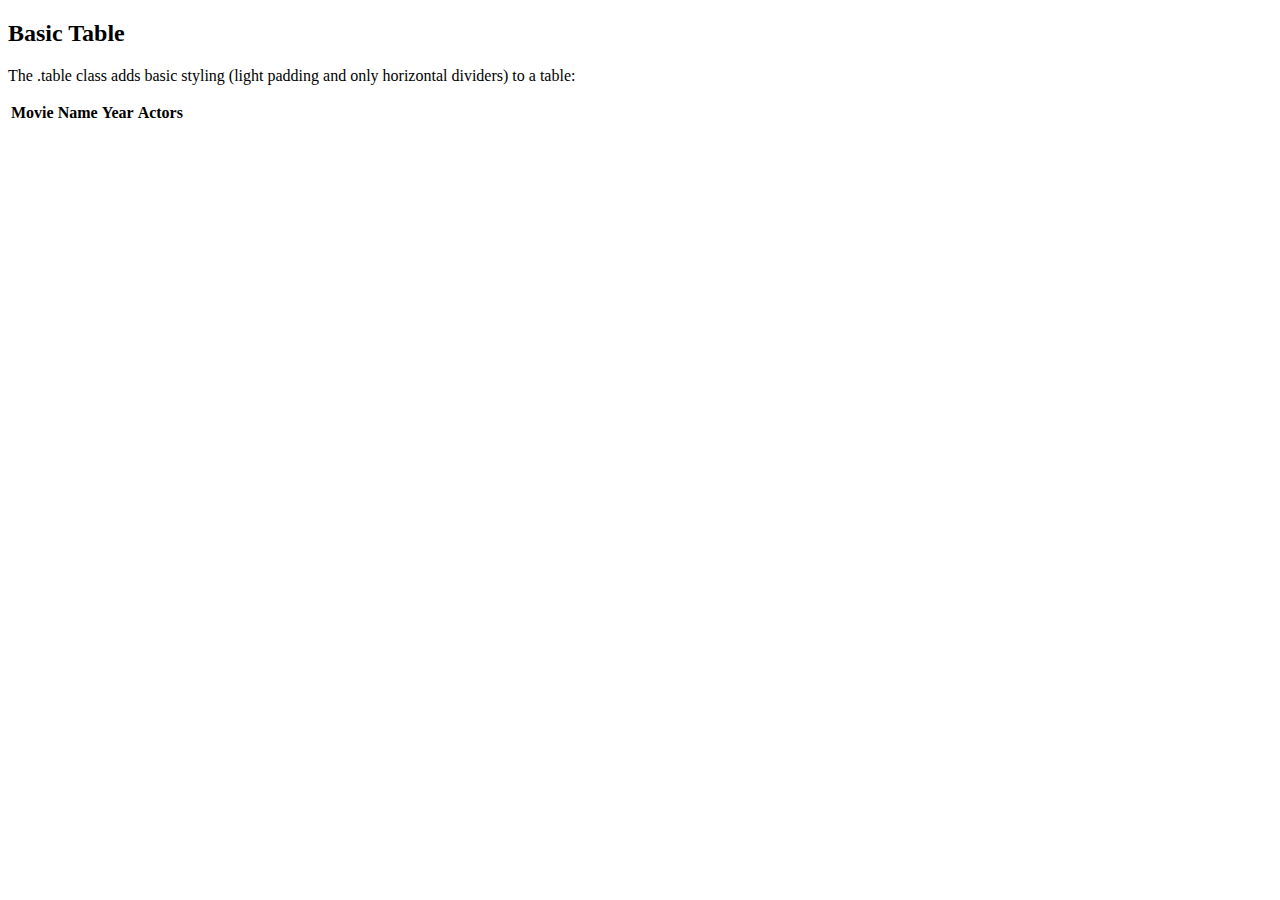
<file: ajax-to-html.html>
<!DOCTYPE html>
<html lang="en">

<head>
  <meta charset="utf-8">
  <title>Favorite Movies</title>
  <link rel="stylesheet" href="https://maxcdn.bootstrapcdn.com/bootstrap/3.3.6/css/bootstrap.min.css" integrity="sha384-1q8mTJOASx8j1Au+a5WDVnPi2lkFfwwEAa8hDDdjZlpLegxhjVME1fgjWPGmkzs7" crossorigin="anonymous">
</head>

<body>
  <div class="container">
    <h2>Basic Table</h2>
    <p>The .table class adds basic styling (light padding and only horizontal dividers) to a table:</p>
    <table class="table">
      <thead>
        <tr>
          <th>Movie Name</th>
          <th>Year</th>
          <th>Actors</th>
        </tr>
      </thead>
      <tr>
          <td id = "N1"></td>
    </tr>
      <tbody>
        <!-- Insert movie rows here -->
      </tbody>
    </table>
  </div>
  <script src="https://cdnjs.cloudflare.com/ajax/libs/jquery/3.2.1/jquery.min.js"></script>
  <script type="text/javascript">
    // The below code fills in the first row of the table
    var movie = "Mr. Nobody";
    var queryURL = "https://www.omdbapi.com/?t=" + movie + "&y=&plot=short&apikey=trilogy";

        $.ajax({
        url: "https://www.omdbapi.com/?apikey=trilogy&t=die+hard,",
        method: "GET"
        }).then(function(response) {
            $('.table').append(`<tr><td>${response.Title}</td><td>${response.Year}</td><td>${response.Actors}</td></tr>`);
        console.log(response);
        console.log(response.Title)
        });

      // Obtain a reference to the tbody element in the DOM
      // Create and save a reference to new empty table row
      // Create and save references to 3 td elements containing the Title, Year, and Actors from the AJAX response object
      // Append the td elements to the new table row
      // Append the table row to the tbody element


    // Repeat the above logic to add rows for two more movies of your choice

    // BONUS: Once complete, try to make your code as DRY as possible through the use of functions
  </script>
</body>

</html>
</file>
